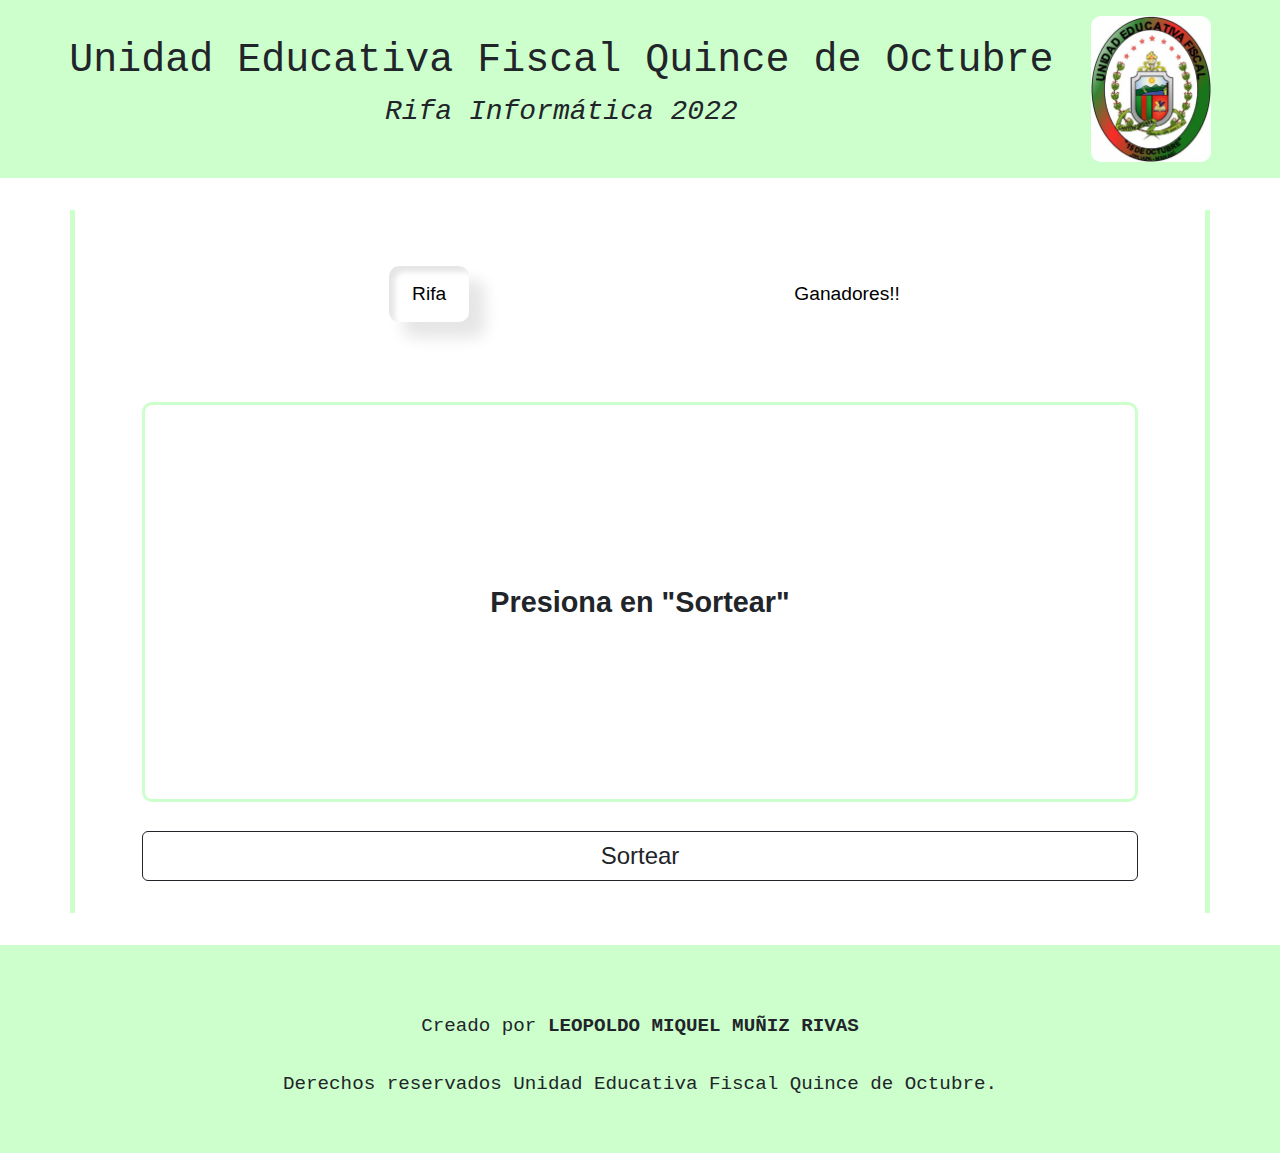
<file: index.html>
<!DOCTYPE html>
<html lang="en">
<head>
    <meta charset="UTF-8">
    <meta http-equiv="X-UA-Compatible" content="IE=edge">
    <meta name="viewport" content="width=device-width, initial-scale=1.0">
    <link rel="shortcut icon" href="escudo.jpg" type="image/x-icon">
    <title>Unidad Educativa Fiscal Quince de Octubre</title>
    <link rel="stylesheet" href="https://cdn.jsdelivr.net/npm/bootstrap@5.2.0/dist/css/bootstrap.min.css">
    <link rel="stylesheet" href="style.css">
    <meta name="description" content="Rifa Informática 2022 de la Unidad Educativa Fiscal Quince de Octubre. Página Creado por LEOPOLDO MIQUEL MUÑIZ RIVAS">
</head>
<body>
    <script>
        localStorage.getItem("ganadores") ? false : localStorage.setItem("ganadores", "[]")
    </script>
    <div class="all">
        <header>
            <div>
                <h1>
                    Unidad Educativa Fiscal Quince de Octubre
                    <br>
                    <i>Rifa Informática 2022</i>
                </h1>
                <img src="escudo.jpg" alt="">
            </div>
        </header>
        <div class="container">
            <div class="row">
                <div class="col-12">
                    <div class="nav">
                        <nav>
                            <li>
                                <ul><a href="#/" class="navActivo rutas">Rifa</a></ul>
                                <ul><a href="#/ga" class="rutas">Ganadores!!</a></ul> 
                            </li>
                        </nav>
                    </div>
                    <br><br>
                </div>
            </div>
            <div class="row">
                <div class="col-12">
                    <div class="contenido">
    
                    </div>
                </div>
            </div>
        </div>
    
        <footer>
            <p>
                Creado por <b>LEOPOLDO MIQUEL MUÑIZ RIVAS</b> 
                <br>
                <br>
                Derechos reservados Unidad Educativa Fiscal  Quince de Octubre.
            </p>
        </footer>
    </div>

    
    <div class="ganador">
        <div>
            <h2 class="aler_h2"></h2>
            <button class="btn btn-outline-dark aler_btn btn_gua_gana"></button>
        </div>
    </div>
    <script src="rutas.js" type="module"></script>
</body>
</html>
</file>
<file: style.css>
:root{
    --verde-- : #cfc;
}

@media screen and (max-width: 800px) {
    body{
        font-size: 15.5px;
    }
}
/* ------------------------------------------------- */
header{
    padding: 1em 2em;
    text-align: center;
    font-family: 'Courier New', Courier, monospace;
    font-weight: 900;
    background: var(--verde--);
}
header > div{
    display: flex;
    justify-content: space-evenly;
    align-items: center;
    flex-wrap: wrap;
}
header > div i{
    font-size: .7em;
}
header > div > img{
    width: 120px;
    border-radius: 10px;
}

@media screen and (max-width: 1150px){
    header > div{
        justify-content: center;
    }
    
}
/* ------------------------------------------------- */

.container{
    margin-bottom: 2em;
    margin-top: 2em;
    padding-bottom: 2em;
    padding-top: 2em;
    border-left: var(--verde--) solid 5px;
    border-right: var(--verde--) solid 5px;
    text-align: center;
    font-family: 'Segoe UI', Tahoma, Geneva, Verdana, sans-serif;
}


/* ------------------------------------------------- */
.nav{
    width: 100%;
    font-size: 1.2em;
}
.nav > nav{
    padding-top: 2em;
    width: 100%;
}
.nav > nav > li{
    display: flex;
    justify-content: space-evenly;
    align-items: center;
}
.nav > nav > li > ul >a{
    text-decoration: none;
    color: #000;
    border-radius: 10px;
    padding: .9em 1.2em;
    transition: box-shadow .2s ease ;
}

.nav > nav > li > ul >a:hover{
    box-shadow:  -15px -15px 15px 1px rgb(255 255 255 / 20%), 15px 15px 15px 1px rgb(0 0 0 / 10%), inset -5px -5px 5px 1px rgb(255 255 255 / 20%), inset 5px 5px 5px 1px rgb(0 0 0 / 10%);
}

.navActivo{
    box-shadow:  -15px -15px 15px 1px rgb(255 255 255 / 20%), 15px 15px 15px 1px rgb(0 0 0 / 10%), inset -5px -5px 5px 1px rgb(255 255 255 / 20%), inset 5px 5px 5px 1px rgb(0 0 0 / 10%);
}

/* --------------------RULETA----------------------------- */

.ruleta > button{
    width: 90%;
    font-size: 1.5em;
}

.ru_camiar{
    overflow: hidden;
    position: relative;
    margin: auto;
    height: 400px;
    width: 90%;
    display: flex;
    justify-content: center;
    align-items: center;
    font-size: 1.8em;
    border: 3px solid var(--verde--);
    margin: 1em auto;
    border-radius: 10px;
}

.prenderYapagra{
    animation: prenderYapagra 2s ease infinite;
}
@keyframes prenderYapagra {
    0%{
        transform: translate(-2000%, 700%) scale(0) rotate(60deg);
    }
    50%{
        transform: translateX(0) scale(1) rotate(0deg);
    }
    100%{
        transform: translate(2000%, 700%) scale(0) rotate(-60deg);
    }
}



/* ------------------------------------------------- */

.titulos_gana{
    margin: 0;
    border-radius: 10px;
    font-size: 1em;
    text-shadow: 0 5px 5px var(--verde--), 0 5px var(--verde--), 5px 5px 5px var(--verde--);
    box-shadow:  -15px -15px 15px 1px rgb(255 255 255 / 20%), 15px 15px 15px 1px rgb(0 0 0 / 10%), inset -5px -5px 5px 1px rgb(255 255 255 / 20%), inset 5px 5px 5px 1px rgb(0 0 0 / 10%);
}
.borde_derecho{
    position: relative;
    border-right: 5px solid var(--verde--);
}


.titulos_gana > div{
    font-size: 1.25em;
    padding: 1em .4em;
}

.all_gandores_people{
    font-size: 1.2em;
    margin-top: 2em;
}
.all_gandores_people > div{
    margin: 3em 0;
    border-radius: 10px;
    box-shadow:  -15px -15px 15px 1px rgb(255 255 255 / 20%), 15px 15px 15px 1px rgb(0 0 0 / 10%), inset -5px -5px 5px 1px rgb(255 255 255 / 20%), inset 5px 5px 5px 1px rgb(0 0 0 / 10%);
    transition: .3s ease;    
}
.a{
    transform: rotate(4deg);
}
.all_gandores_peopleDiv_delotrolado{
    transform: rotate(-4deg);
}


.all_gandores_people > div:hover{
    transition: .1s ease;
    transform: scale(1.02);
}
.all_gandores_people > div p{
    margin: 0;
    padding: 1.2em 0;
}

.all_gandores_peopleDivActivo{
    transform: rotate(0deg) !important;
}


.ver_los_gandores_clic{
    margin: 2em 0;
    font-size: 1.3em;
}


/* ----------------------ganador --------------------------- */
.blur{
    filter: blur(5px);
}

.ganador{
    position: fixed !important;
    top: 0;
    bottom: 0;
    left: 0;
    right: 0;
    display: flex;
    justify-content: center;
    align-items: center;
    transform: scale(0);
    text-align: center;
    transition: .1s ease;
}
.ganadorActivo{
    transform: scale(1);
}
.ganador >div{
    width: 50%;
    height: 50vh;
    background: rgba(2555, 2555, 2555);
    box-shadow:  -15px -15px 15px 1px rgb(255 255 255 / 20%), 15px 15px 15px 1px rgb(0 0 0 / 10%), inset -5px -5px 5px 1px rgb(255 255 255 / 20%), inset 5px 5px 5px 1px rgb(0 0 0 / 10%);
    border-radius: 10px;
    display: flex;
    justify-content: center;
    align-items: center;
    flex-direction: column;
}
.ganador h2{
    width: 100%;
}

.ganador, .ganador button{
    text-transform: uppercase;
}
.ganador button{    
    font-size: 1.3em;
    margin-top: 2em;
}

.ganador input{
    margin: auto;
    width: 90%;
    font-size: .6em;
}

@media screen and (max-width: 900px){
    .ganador >div{
        width: 80%;
    }
}

/* ----------------------ganador --------------------------- */





footer{
    font-family: 'Courier New', Courier, monospace;
    padding: 2em 2em;
    text-align: center;
    background: var(--verde--);
    font-size: 1.2em;
    padding-top: 3.5em;
}
</file>
